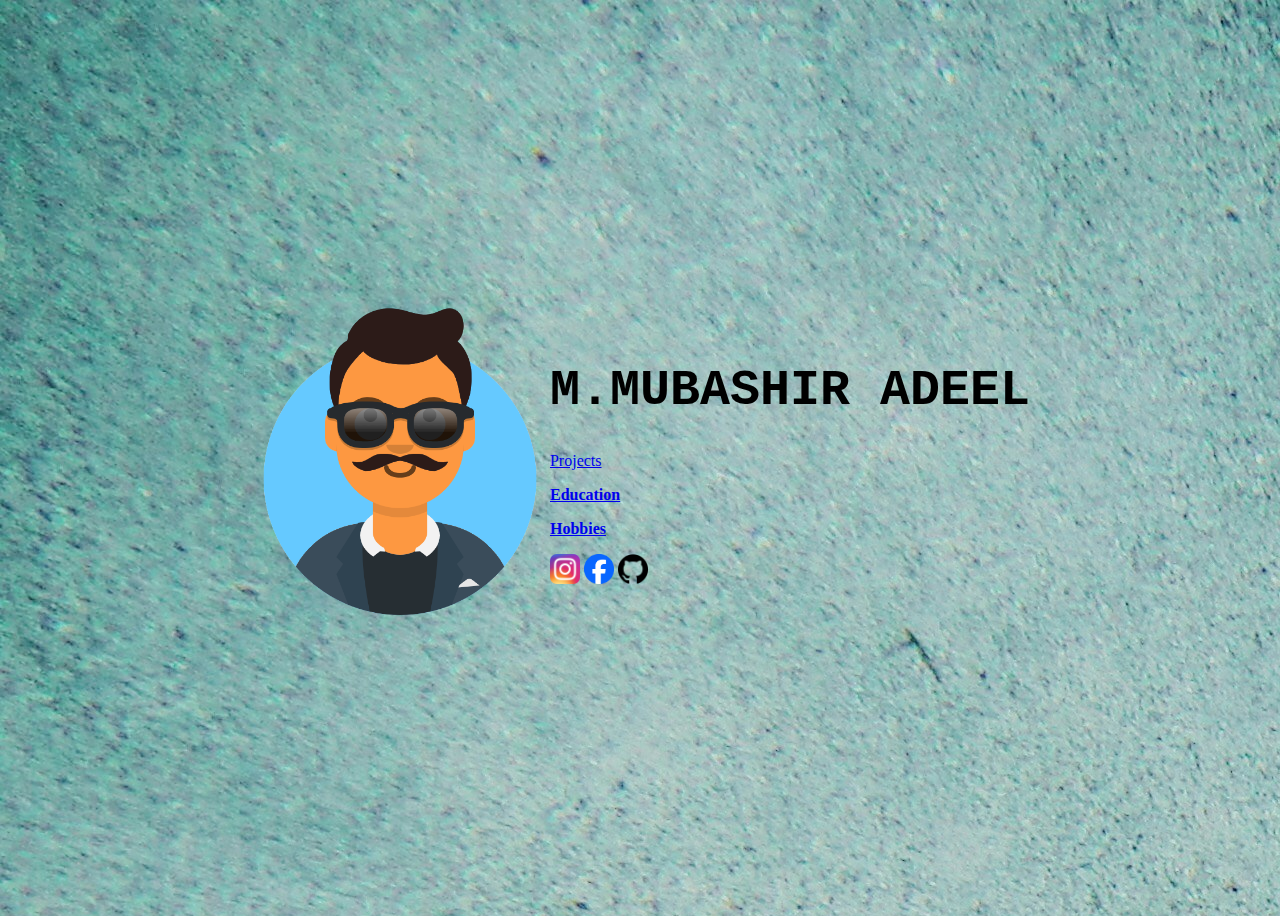
<file: index.html>
<!DOCTYPE html>
<html lang="en">
<head>
    <meta charset="UTF-8">
    <meta http-equiv="X-UA-Compatible" content="IE=edge">
    <meta name="viewport" content="width=device-width, initial-scale=1.0">
    <title>Document</title>
    <link rel="stylesheet" href="style.css">
</head>
<body>
    <div>
    <img src="images/avataaars.png">
</div>
    <div >
    <h1>M.MUBASHIR ADEEL</h1>
        <p><a href ="projects.html">Projects</a></p>
        <p class="custom-p"><a href ="education.html">Education</a></p>
        <p class="custom-p"><a href ="hobbies.html">Hobbies</a></p> 
    <a href ="https://www.instagram.com/mubashir_priv___/"><img class="icon" src="images/instagram.png"></a>
    <a href ="https://facebook.com"><img class="icon" src="images/facebook.png"></a>
    <a href ="https://github.com/mubashir300"><img class="icon" src="images/github.png"></a>
    </div>
</body>
</html>
</file>
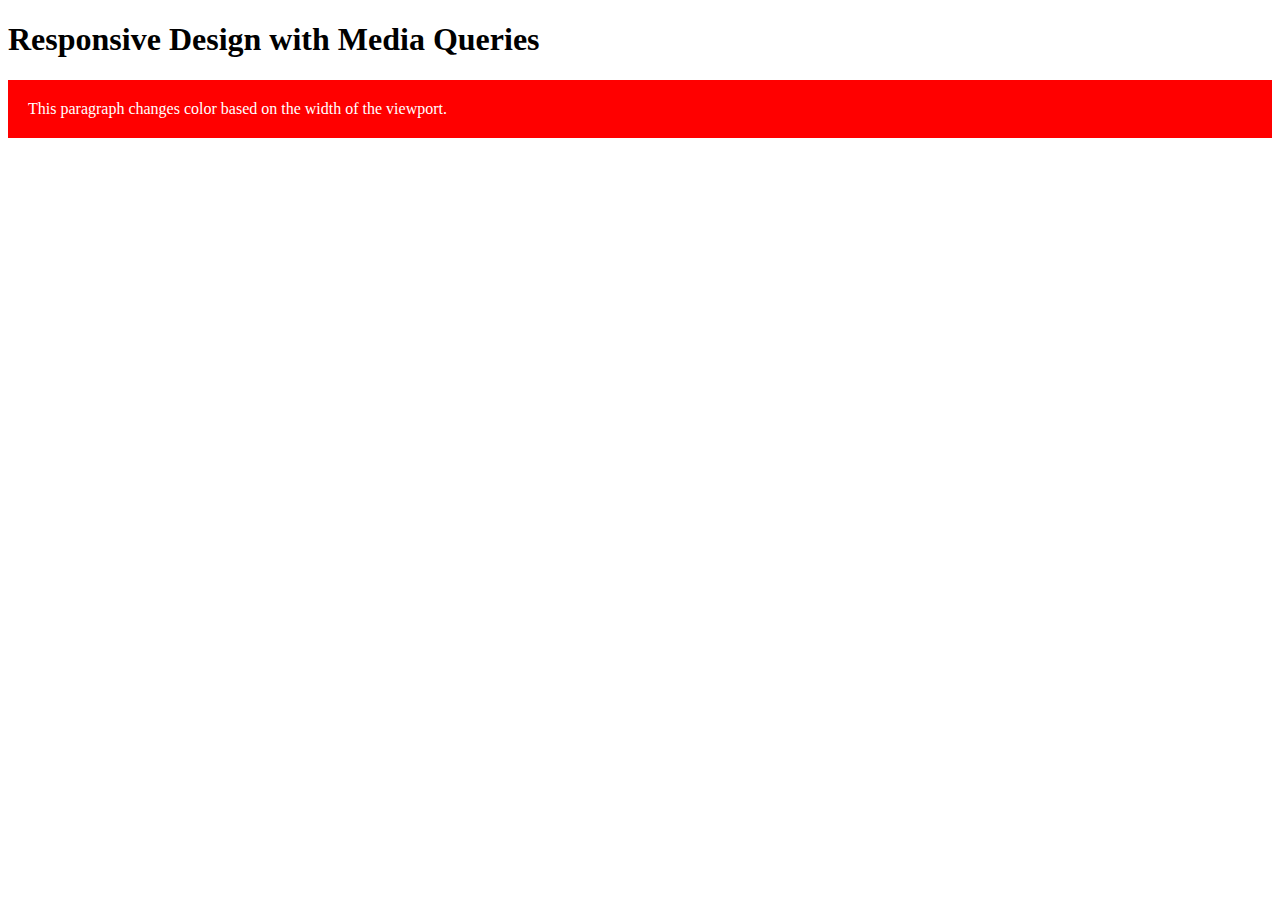
<file: button.html>
<!DOCTYPE html>
<html>
  <head>
    <style>
      p {
        padding: 20px;
        color: white;
      }

      /* Default styles */
      p {
        background-color: blue;
      }

      /* Styles for screens larger than 600px */
      @media (min-width: 600px) {
        p {
          background-color: green;
        }
      }

      /* Styles for screens larger than 900px */
      @media (min-width: 900px) {
        p {
          background-color: red;
        }
      }
    </style>
  </head>
  <body>
    <h1>Responsive Design with Media Queries</h1>
    <p>This paragraph changes color based on the width of the viewport.</p>
  </body>
</html>
</file>
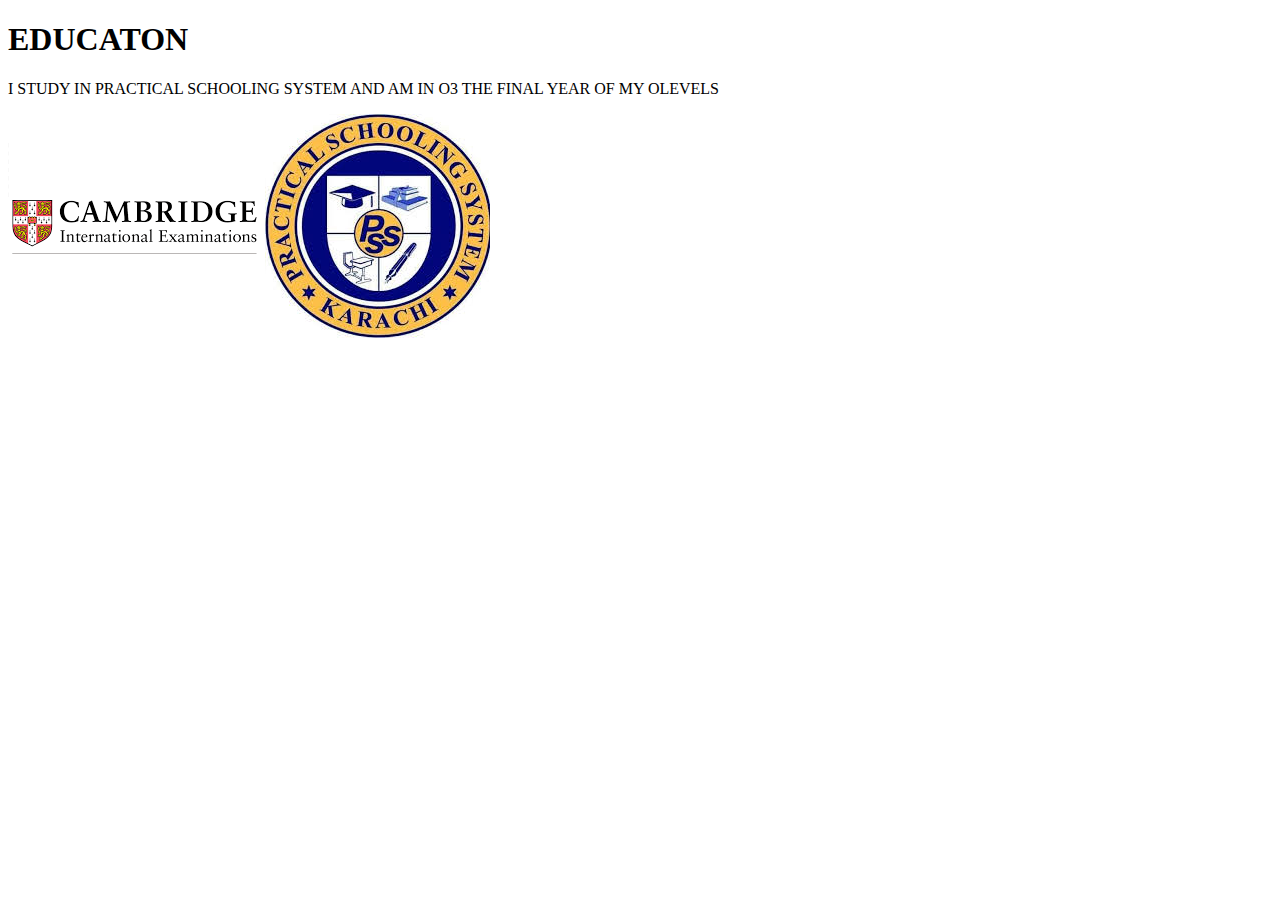
<file: education.html>
<!DOCTYPE html>
<html lang="en">
<head>
    <meta charset="UTF-8">
    <meta http-equiv="X-UA-Compatible" content="IE=edge">
    <meta name="viewport" content="width=device-width, initial-scale=1.0">
    <title>Document</title>
</head>
<body>
    <H1>EDUCATON </H1>
    <P>I STUDY IN PRACTICAL SCHOOLING SYSTEM AND AM IN O3 THE FINAL YEAR OF MY OLEVELS</P>
    <img src="images/olevel.png">
    <img src="images/pss.jpg">
</body>
</html>
</file>
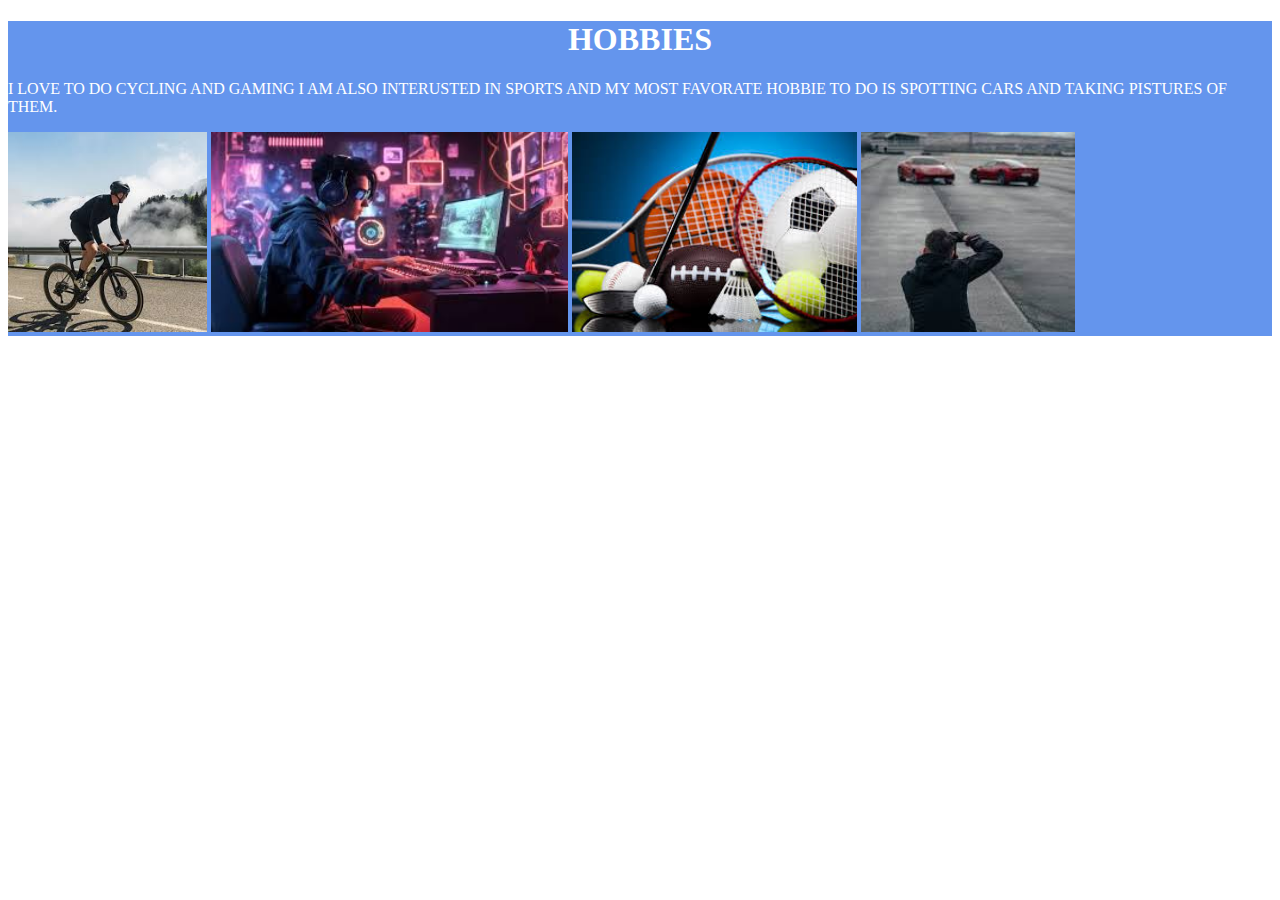
<file: hobbies.html>
<!DOCTYPE html>
<html lang="en">
<head>
    <meta charset="UTF-8">
    <meta http-equiv="X-UA-Compatible" content="IE=edge">
    <meta name="viewport" content="width=device-width, initial-scale=1.0">
    <title>MUBASHIRS HOBBIES </title>
    <style>
        img{
            height: 200px; ;
        }
        h1{
            /* display: flex;
            justify-content: center;
            align-items: center; */
            text-align: center;
            color: white;
            background-color: cornflowerblue;
        }
        div{background-color: cornflowerblue;}
        p{color: white ;}

        
    </style>
</head>

<body>
    <div>
    <H1>HOBBIES </H1>
    <P>I LOVE TO DO CYCLING AND GAMING I AM ALSO INTERUSTED IN SPORTS AND MY MOST FAVORATE HOBBIE TO DO IS SPOTTING CARS AND TAKING PISTURES OF THEM.</P>
    <img src="images/download.jpg">
    <img src="images/GAMING.jpg">
    <img src="images/HOBBIES.jpg">
    <img src="images/CARS.jpg">
    </div>
</body>

</html>
</file>
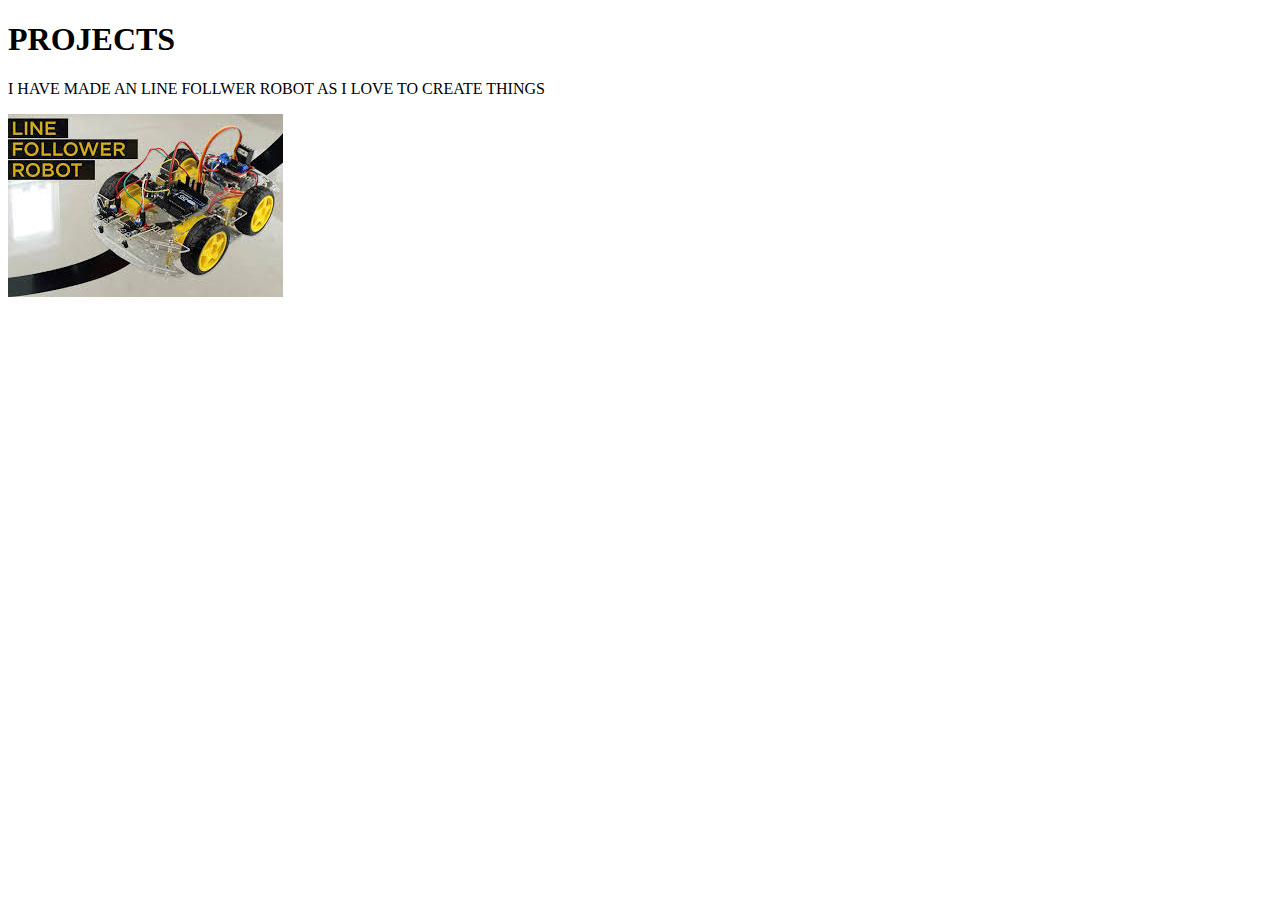
<file: projects.html>
<!DOCTYPE html>
<html lang="en">
<head>
    <meta charset="UTF-8">
    <meta http-equiv="X-UA-Compatible" content="IE=edge">
    <meta name="viewport" content="width=device-width, initial-scale=1.0">
    <title>Document</title>
</head>
<body>
    <h1>PROJECTS</h1>
    <P>I HAVE MADE AN LINE FOLLWER ROBOT AS I LOVE TO CREATE THINGS<P>
    <img src="images/project.jpg">
</body>
</html>
</file>
<file: style.css>
div {
}
body {
  background-image: url("/images/amy-humphries-2M_sDJ_agvs-unsplash.jpg");
  background-repeat: no-repeat;
  display: flex;
  justify-content: center;
  align-items: center;
  height: 100vh;
}
h1 {
  font-family: "Courier New", Courier, monospace;
  font-size: 50px;
  color: rgb(0, 0, 0);
}
img {
  width: 300px;
}
.custom-p {
  font-weight: bold;
}
.icon {
  width: 30px;
  height: 30px;
}
.content {
  display: flex;
  flex-direction: column;
  align-items: left;
  padding-left: 10%;
}

/* Phone */
/* Styles for screens smaller than 500px */
@media (max-width: 500px) {
  body {
    background-image: url("/images/amy-humphries-2M_sDJ_agvs-unsplash.jpg");
    background-repeat: no-repeat;
    display: flex;
    flex-direction: column;
    justify-content: center;
    align-items: center;
    height: 100vh;
  }
  h1 {
    font-family: "Courier New", Courier, monospace;
    font-size: 30px;
    color: rgb(255, 255, 255);
  }
  img {
    width: 300px;
  }
  .custom-p {
    font-weight: bold;
  }
  .icon {
    width: 20px;
    height: 20px;
  }
  .content {
    display: flex;
    flex-direction: column;
    align-items: left;
    padding-left: 10%;
  }
}
</file>
